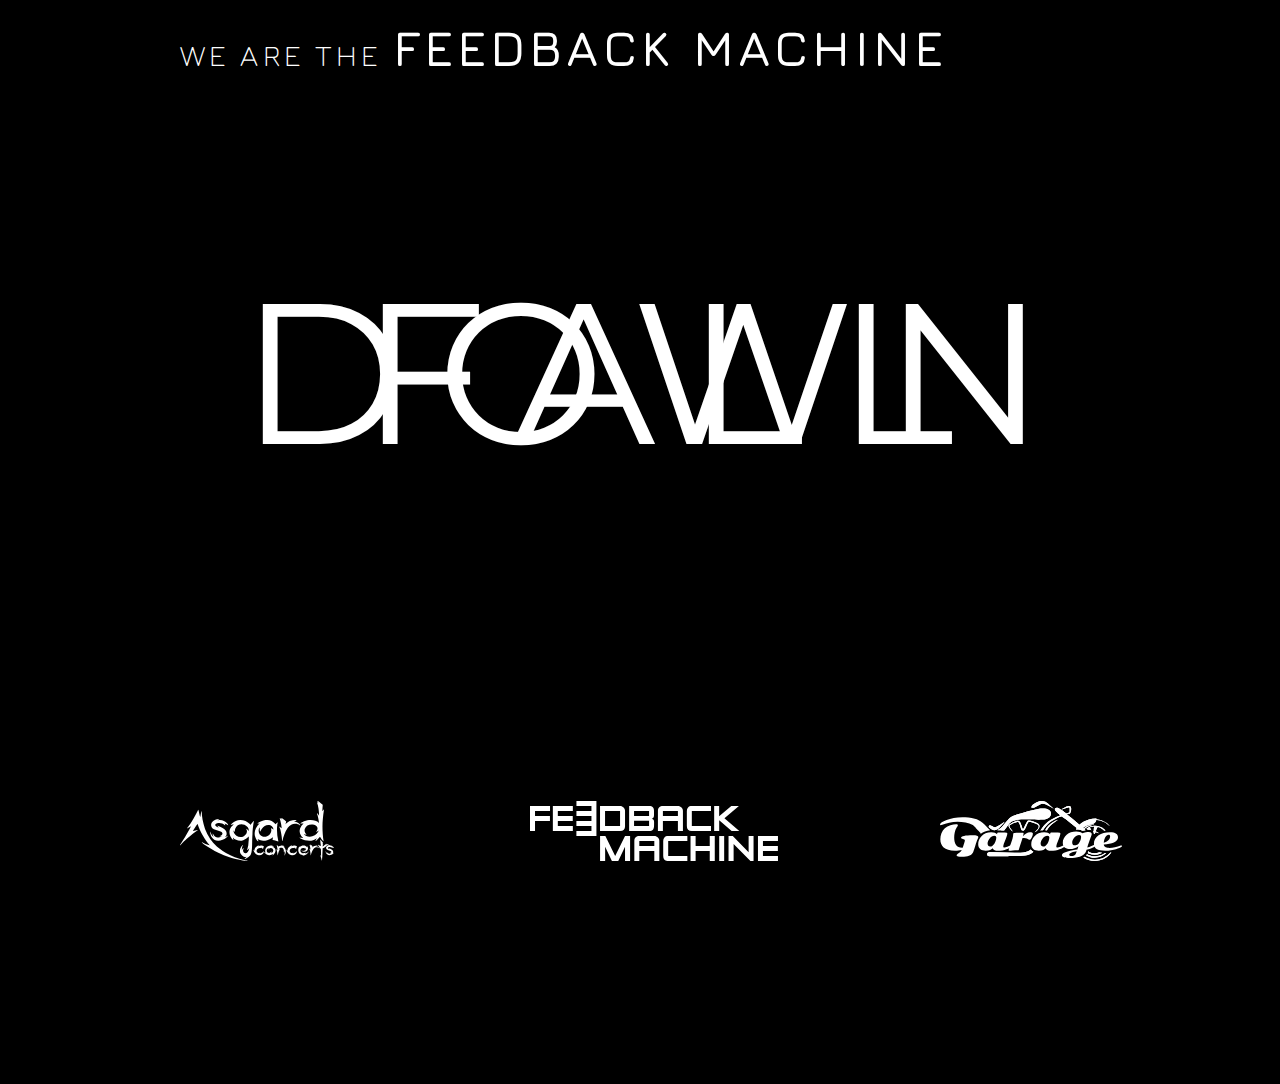
<file: index.html>
<html>
	<head>
		<title>FALL</title>
		<link href="style.css" rel="stylesheet" type="text/css">
		<link href="http://fonts.googleapis.com/css?family=Montserrat" rel="stylesheet" type="text/css">
		<link href='http://fonts.googleapis.com/css?family=Jura' rel='stylesheet' type='text/css'>
	</head>
	<body>
			<div class="text" id="title">WE ARE THE <b>FEEDBACK MACHINE</b></div>
			<div class="text" id="fall" data-text="FALL">FALL</div>
			<div class="text" id="down" data-text="DOWN">DOWN</div>
			<a href="https://vk.com/feedbackmachine" target="_blank">
			<img class="logo" id="fbm" src="fbm.svg" type="image/svg+xml" /></a>
			<a href="https://vk.com/kalugaconcerts" target="_blank">
			<img class="logo" id="asgard" src="asgard.svg" type="image/svg+xml" /></a>
			<a href="https://vk.com/garagebar40" target="_blank">
			<img class="logo" id="garage" src="garage2.svg" type="image/svg+xml" /></a>
	</body>
</html>
</file>
<file: style.css>
body {
  background: black; }
  
object {
  pointer-events: none; }
  
a{
    display: inline-block;
}

.text {
  color: white;
  letter-spacing: 0.3ex;
  position: absolute;
  left: 50%;
  -webkit-user-select: none;
  -moz-user-select: none;
  -o-user-select: none;
  user-select: none;
  cursor: default }

#title {
  font-family: 'Jura', sans-serif;
  top: 2%;
  font-weight: 300;
  margin-left: -460px;
  font-size: 30px; }

#title b {
  font-size: 50px;
  font-weight: 600; }

.logo {
  height: 60px;
  position: absolute;
  top: 89%;
  left: 50%;
  display: block; }

#fbm {
  margin-left: -110px; }

#asgard {
  margin-left: -460px; }

#garage {
  margin-left: 300px; }

#fall, #down {
  font-family: 'Montserrat', sans-serif;
  top: 50%;
  margin-top: -200px;
  width: 800px;
  height: 200px;
  font-size: 200px;
  color: white;
  position: relative; }
@-webkit-keyframes glitch-anim-1 {
  0% {
    clip: rect(56px, 900px, 177px, 0); }
  5% {
    clip: rect(31px, 900px, 47px, 0); }
  10% {
    clip: rect(173px, 900px, 89px, 0); }
  15.0% {
    clip: rect(191px, 900px, 206px, 0); }
  20% {
    clip: rect(130px, 900px, 74px, 0); }
  25% {
    clip: rect(16px, 900px, 120px, 0); }
  30.0% {
    clip: rect(21px, 900px, 83px, 0); }
  35% {
    clip: rect(110px, 900px, 17px, 0); }
  40% {
    clip: rect(122px, 900px, 98px, 0); }
  45% {
    clip: rect(172px, 900px, 73px, 0); }
  50% {
    clip: rect(25px, 900px, 220px, 0); }
  55.0% {
    clip: rect(116px, 900px, 79px, 0); }
  60.0% {
    clip: rect(86px, 900px, 180px, 0); }
  65% {
    clip: rect(78px, 900px, 144px, 0); }
  70% {
    clip: rect(34px, 900px, 164px, 0); }
  75% {
    clip: rect(123px, 900px, 224px, 0); }
  80% {
    clip: rect(174px, 900px, 182px, 0); }
  85.0% {
    clip: rect(90px, 900px, 163px, 0); }
  90% {
    clip: rect(35px, 900px, 203px, 0); }
  95% {
    clip: rect(24px, 900px, 155px, 0); }
  100% {
    clip: rect(183px, 900px, 164px, 0); } }
@-moz-keyframes glitch-anim-1 {
  0% {
    clip: rect(104px, 900px, 48px, 0); }
  5% {
    clip: rect(78px, 900px, 65px, 0); }
  10% {
    clip: rect(215px, 900px, 145px, 0); }
  15.0% {
    clip: rect(48px, 900px, 182px, 0); }
  20% {
    clip: rect(148px, 900px, 130px, 0); }
  25% {
    clip: rect(130px, 900px, 197px, 0); }
  30.0% {
    clip: rect(215px, 900px, 13px, 0); }
  35% {
    clip: rect(137px, 900px, 10px, 0); }
  40% {
    clip: rect(61px, 900px, 146px, 0); }
  45% {
    clip: rect(106px, 900px, 133px, 0); }
  50% {
    clip: rect(90px, 900px, 5px, 0); }
  55.0% {
    clip: rect(167px, 900px, 123px, 0); }
  60.0% {
    clip: rect(9px, 900px, 178px, 0); }
  65% {
    clip: rect(10px, 900px, 31px, 0); }
  70% {
    clip: rect(3px, 900px, 204px, 0); }
  75% {
    clip: rect(105px, 900px, 65px, 0); }
  80% {
    clip: rect(101px, 900px, 25px, 0); }
  85.0% {
    clip: rect(139px, 900px, 131px, 0); }
  90% {
    clip: rect(201px, 900px, 90px, 0); }
  95% {
    clip: rect(105px, 900px, 175px, 0); }
  100% {
    clip: rect(168px, 900px, 106px, 0); } }
@-o-keyframes glitch-anim-1 {
  0% {
    clip: rect(21px, 900px, 143px, 0); }
  5% {
    clip: rect(29px, 900px, 39px, 0); }
  10% {
    clip: rect(152px, 900px, 54px, 0); }
  15.0% {
    clip: rect(59px, 900px, 78px, 0); }
  20% {
    clip: rect(23px, 900px, 161px, 0); }
  25% {
    clip: rect(161px, 900px, 110px, 0); }
  30.0% {
    clip: rect(224px, 900px, 135px, 0); }
  35% {
    clip: rect(205px, 900px, 34px, 0); }
  40% {
    clip: rect(144px, 900px, 133px, 0); }
  45% {
    clip: rect(142px, 900px, 201px, 0); }
  50% {
    clip: rect(175px, 900px, 229px, 0); }
  55.0% {
    clip: rect(177px, 900px, 187px, 0); }
  60.0% {
    clip: rect(84px, 900px, 23px, 0); }
  65% {
    clip: rect(141px, 900px, 65px, 0); }
  70% {
    clip: rect(23px, 900px, 150px, 0); }
  75% {
    clip: rect(126px, 900px, 150px, 0); }
  80% {
    clip: rect(32px, 900px, 150px, 0); }
  85.0% {
    clip: rect(204px, 900px, 227px, 0); }
  90% {
    clip: rect(137px, 900px, 61px, 0); }
  95% {
    clip: rect(142px, 900px, 25px, 0); }
  100% {
    clip: rect(74px, 900px, 203px, 0); } }
@keyframes glitch-anim-1 {
  0% {
    clip: rect(102px, 900px, 116px, 0); }
  5% {
    clip: rect(178px, 900px, 134px, 0); }
  10% {
    clip: rect(148px, 900px, 224px, 0); }
  15.0% {
    clip: rect(169px, 900px, 174px, 0); }
  20% {
    clip: rect(209px, 900px, 118px, 0); }
  25% {
    clip: rect(38px, 900px, 118px, 0); }
  30.0% {
    clip: rect(78px, 900px, 186px, 0); }
  35% {
    clip: rect(161px, 900px, 180px, 0); }
  40% {
    clip: rect(94px, 900px, 75px, 0); }
  45% {
    clip: rect(205px, 900px, 144px, 0); }
  50% {
    clip: rect(96px, 900px, 36px, 0); }
  55.0% {
    clip: rect(216px, 900px, 79px, 0); }
  60.0% {
    clip: rect(60px, 900px, 114px, 0); }
  65% {
    clip: rect(193px, 900px, 209px, 0); }
  70% {
    clip: rect(11px, 900px, 200px, 0); }
  75% {
    clip: rect(78px, 900px, 142px, 0); }
  80% {
    clip: rect(172px, 900px, 116px, 0); }
  85.0% {
    clip: rect(28px, 900px, 15px, 0); }
  90% {
    clip: rect(88px, 900px, 140px, 0); }
  95% {
    clip: rect(74px, 900px, 195px, 0); }
  100% {
    clip: rect(111px, 900px, 74px, 0); } }
@-webkit-keyframes glitch-anim-2 {
  0% {
    clip: rect(143px, 900px, 92px, 0); }
  5% {
    clip: rect(217px, 900px, 76px, 0); }
  10% {
    clip: rect(224px, 900px, 1px, 0); }
  15.0% {
    clip: rect(175px, 900px, 6px, 0); }
  20% {
    clip: rect(72px, 900px, 197px, 0); }
  25% {
    clip: rect(132px, 900px, 89px, 0); }
  30.0% {
    clip: rect(152px, 900px, 174px, 0); }
  35% {
    clip: rect(14px, 900px, 55px, 0); }
  40% {
    clip: rect(204px, 900px, 69px, 0); }
  45% {
    clip: rect(69px, 900px, 166px, 0); }
  50% {
    clip: rect(149px, 900px, 90px, 0); }
  55.0% {
    clip: rect(178px, 900px, 70px, 0); }
  60.0% {
    clip: rect(224px, 900px, 140px, 0); }
  65% {
    clip: rect(122px, 900px, 5px, 0); }
  70% {
    clip: rect(212px, 900px, 111px, 0); }
  75% {
    clip: rect(25px, 900px, 35px, 0); }
  80% {
    clip: rect(9px, 900px, 117px, 0); }
  85.0% {
    clip: rect(178px, 900px, 46px, 0); }
  90% {
    clip: rect(109px, 900px, 51px, 0); }
  95% {
    clip: rect(211px, 900px, 59px, 0); }
  100% {
    clip: rect(66px, 900px, 192px, 0); } }
@-moz-keyframes glitch-anim-2 {
  0% {
    clip: rect(109px, 900px, 31px, 0); }
  5% {
    clip: rect(210px, 900px, 17px, 0); }
  10% {
    clip: rect(206px, 900px, 78px, 0); }
  15.0% {
    clip: rect(175px, 900px, 60px, 0); }
  20% {
    clip: rect(72px, 900px, 40px, 0); }
  25% {
    clip: rect(125px, 900px, 163px, 0); }
  30.0% {
    clip: rect(191px, 900px, 9px, 0); }
  35% {
    clip: rect(198px, 900px, 184px, 0); }
  40% {
    clip: rect(220px, 900px, 69px, 0); }
  45% {
    clip: rect(226px, 900px, 188px, 0); }
  50% {
    clip: rect(73px, 900px, 210px, 0); }
  55.0% {
    clip: rect(4px, 900px, 168px, 0); }
  60.0% {
    clip: rect(128px, 900px, 67px, 0); }
  65% {
    clip: rect(71px, 900px, 167px, 0); }
  70% {
    clip: rect(173px, 900px, 62px, 0); }
  75% {
    clip: rect(9px, 900px, 198px, 0); }
  80% {
    clip: rect(44px, 900px, 151px, 0); }
  85.0% {
    clip: rect(30px, 900px, 129px, 0); }
  90% {
    clip: rect(152px, 900px, 192px, 0); }
  95% {
    clip: rect(80px, 900px, 133px, 0); }
  100% {
    clip: rect(103px, 900px, 60px, 0); } }
@-o-keyframes glitch-anim-2 {
  0% {
    clip: rect(42px, 900px, 18px, 0); }
  5% {
    clip: rect(11px, 900px, 85px, 0); }
  10% {
    clip: rect(134px, 900px, 220px, 0); }
  15.0% {
    clip: rect(13px, 900px, 126px, 0); }
  20% {
    clip: rect(201px, 900px, 101px, 0); }
  25% {
    clip: rect(15px, 900px, 208px, 0); }
  30.0% {
    clip: rect(210px, 900px, 83px, 0); }
  35% {
    clip: rect(90px, 900px, 74px, 0); }
  40% {
    clip: rect(21px, 900px, 33px, 0); }
  45% {
    clip: rect(218px, 900px, 10px, 0); }
  50% {
    clip: rect(190px, 900px, 168px, 0); }
  55.0% {
    clip: rect(5px, 900px, 28px, 0); }
  60.0% {
    clip: rect(104px, 900px, 84px, 0); }
  65% {
    clip: rect(74px, 900px, 79px, 0); }
  70% {
    clip: rect(21px, 900px, 198px, 0); }
  75% {
    clip: rect(217px, 900px, 47px, 0); }
  80% {
    clip: rect(192px, 900px, 187px, 0); }
  85.0% {
    clip: rect(145px, 900px, 151px, 0); }
  90% {
    clip: rect(102px, 900px, 134px, 0); }
  95% {
    clip: rect(22px, 900px, 177px, 0); }
  100% {
    clip: rect(8px, 900px, 136px, 0); } }
@keyframes glitch-anim-2 {
  0% {
    clip: rect(164px, 900px, 174px, 0); }
  5% {
    clip: rect(45px, 900px, 31px, 0); }
  10% {
    clip: rect(99px, 900px, 228px, 0); }
  15.0% {
    clip: rect(83px, 900px, 108px, 0); }
  20% {
    clip: rect(100px, 900px, 83px, 0); }
  25% {
    clip: rect(162px, 900px, 206px, 0); }
  30.0% {
    clip: rect(221px, 900px, 110px, 0); }
  35% {
    clip: rect(22px, 900px, 11px, 0); }
  40% {
    clip: rect(161px, 900px, 88px, 0); }
  45% {
    clip: rect(66px, 900px, 139px, 0); }
  50% {
    clip: rect(54px, 900px, 122px, 0); }
  55.0% {
    clip: rect(78px, 900px, 70px, 0); }
  60.0% {
    clip: rect(172px, 900px, 181px, 0); }
  65% {
    clip: rect(206px, 900px, 152px, 0); }
  70% {
    clip: rect(214px, 900px, 225px, 0); }
  75% {
    clip: rect(106px, 900px, 72px, 0); }
  80% {
    clip: rect(87px, 900px, 69px, 0); }
  85.0% {
    clip: rect(22px, 900px, 57px, 0); }
  90% {
    clip: rect(131px, 900px, 185px, 0); }
  95% {
    clip: rect(222px, 900px, 152px, 0); }
  100% {
    clip: rect(150px, 900px, 48px, 0); } }
  #fall:before, #fall:after, #down:before, #down:after {
    content: attr(data-text);
    position: absolute;
    top: 0;
    left: 0;
    width: 100%;
    background: black;
    clip: rect(0, 0, 0, 0); }
  #fall:after, #down:after {
    left: 5px;
    text-shadow: -2px 0 red;
    -webkit-animation: glitch-anim-1 4s infinite linear alternate-reverse;
    -moz-animation: glitch-anim-1 4s infinite linear alternate-reverse;
    -o-animation: glitch-anim-1 4s infinite linear alternate-reverse;
    animation: glitch-anim-1 4s infinite linear alternate-reverse; }
  #fall:before, #down:before {
    left: -5px;
    text-shadow: 3px 0 cyan;
    -webkit-animation: glitch-anim-2 6s infinite linear alternate-reverse;
    -moz-animation: glitch-anim-2 6s infinite linear alternate-reverse;
    -o-animation: glitch-anim-2 6s infinite linear alternate-reverse;
    animation: glitch-anim-2 6s infinite linear alternate-reverse; }

#fall {
  margin-left: -280px;
  -webkit-animation: fall-anim 4s infinite linear alternate-reverse;
  -moz-animation: fall-anim 4s infinite linear alternate-reverse;
  -o-animation: fall-anim 4s infinite linear alternate-reverse;
  animation: fall-anim 4s infinite linear alternate-reverse; }

#down {
  margin-left: -400px;
  -webkit-animation: down-anim 4s infinite linear alternate-reverse;
  -moz-animation: down-anim 4s infinite linear alternate-reverse;
  -o-animation: down-anim 4s infinite linear alternate-reverse;
  animation: down-anim 4s infinite linear alternate-reverse; }

@-webkit-keyframes fall-anim {
  0% {
    opacity: 0;
    display: none; }
  49% {
    opacity: 0;
    display: none; }
  50% {
    opacity: 1;
    display: block; }
  99% {
    opacity: 1;
    display: block; }
  100% {
    opacity: 0;
    display: none; } }
@-moz-keyframes fall-anim {
  0% {
    opacity: 0;
    display: none; }
  49% {
    opacity: 0;
    display: none; }
  50% {
    opacity: 1;
    display: block; }
  99% {
    opacity: 1;
    display: block; }
  100% {
    opacity: 0;
    display: none; } }
@-o-keyframes fall-anim {
  0% {
    opacity: 0;
    display: none; }
  49% {
    opacity: 0;
    display: none; }
  50% {
    opacity: 1;
    display: block; }
  99% {
    opacity: 1;
    display: block; }
  100% {
    opacity: 0;
    display: none; } }
@keyframes fall-anim {
  0% {
    opacity: 0;
    display: none; }
  49% {
    opacity: 0;
    display: none; }
  50% {
    opacity: 1;
    display: block; }
  99% {
    opacity: 1;
    display: block; }
  100% {
    opacity: 0;
    display: none; } }
@-webkit-keyframes down-anim {
  0% {
    opacity: 1;
    display: block; }
  49% {
    opacity: 1;
    display: block; }
  50% {
    opacity: 0;
    display: none; }
  99% {
    opacity: 0;
    display: none; }
  100% {
    opacity: 1;
    display: block; } }
@-moz-keyframes down-anim {
  0% {
    opacity: 1;
    display: block; }
  49% {
    opacity: 1;
    display: block; }
  50% {
    opacity: 0;
    display: none; }
  99% {
    opacity: 0;
    display: none; }
  100% {
    opacity: 1;
    display: block; } }
@-o-keyframes down-anim {
  0% {
    opacity: 1;
    display: block; }
  49% {
    opacity: 1;
    display: block; }
  50% {
    opacity: 0;
    display: none; }
  99% {
    opacity: 0;
    display: none; }
  100% {
    opacity: 1;
    display: block; } }
@keyframes down-anim {
  0% {
    opacity: 1;
    display: block; }
  49% {
    opacity: 1;
    display: block; }
  50% {
    opacity: 0;
    display: none; }
  99% {
    opacity: 0;
    display: none; }
  100% {
    opacity: 1;
    display: block; } }
</file>
